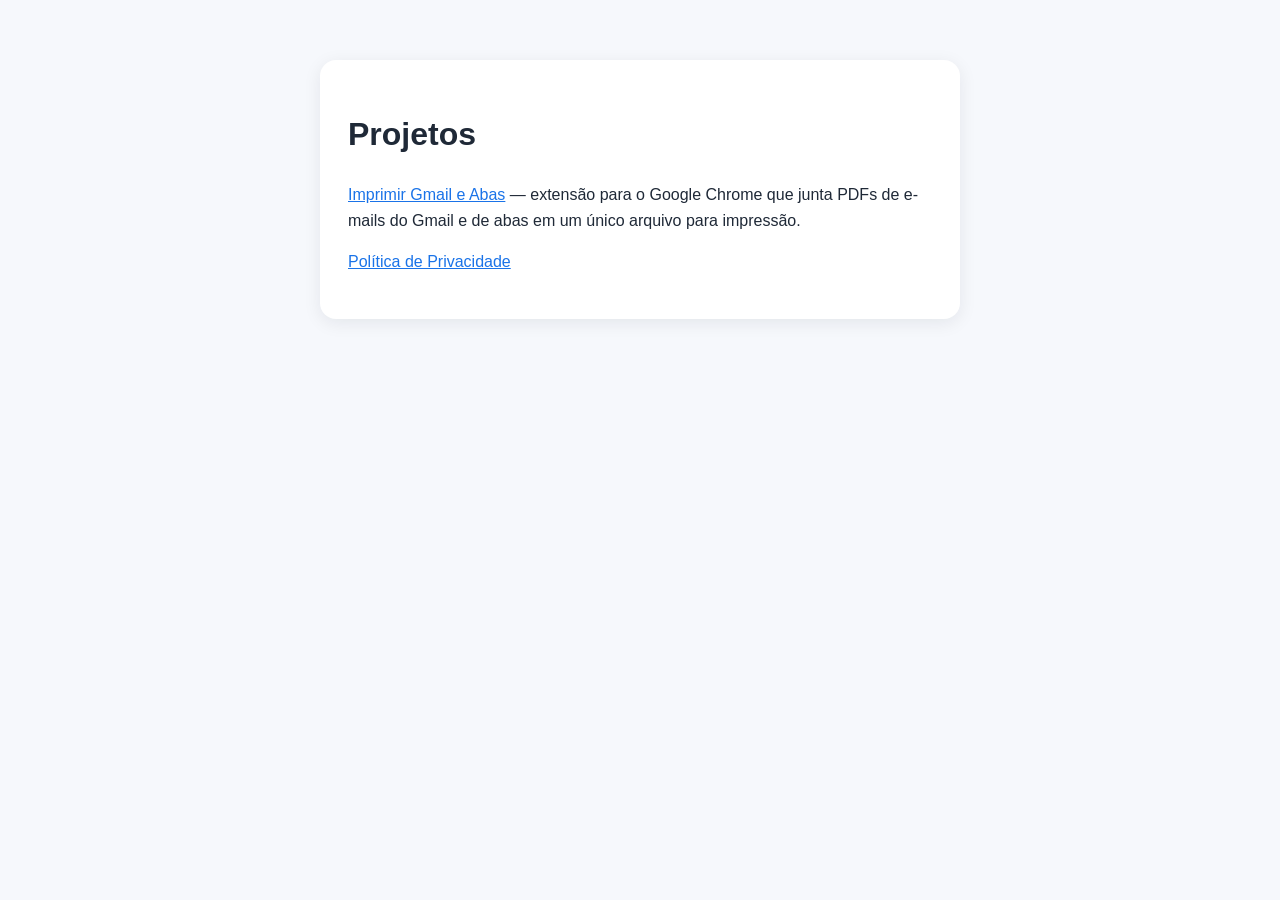
<file: index.html>
<!DOCTYPE html>
<html lang="pt-BR">
<head>
<meta charset="UTF-8">
<meta name="google-site-verification" content="T873T_UwbkwbiO6mOk4ymQmgSrhnWB7fewpXSyAYkCM" />
<title>Paulo Sérgio — Projetos</title>
<meta name="viewport" content="width=device-width, initial-scale=1">
<style>
body { margin:0; font-family:'Segoe UI',Roboto,Arial,sans-serif; background:#f6f8fc; color:#1f2937; line-height:1.6; }
main { max-width:640px; margin:60px auto; padding:0 20px; }
.card { background:#fff; border-radius:16px; padding:28px; box-shadow:0 4px 18px rgba(16,24,40,.08); }
a { color:#1a73e8; }
</style>
</head>
<body>
<main>
<div class="card">
<h1>Projetos</h1>
<p><a href="extensao-privacidade/">Imprimir Gmail e Abas</a> — extensão para o Google Chrome que junta PDFs de e-mails do Gmail e de abas em um único arquivo para impressão.</p>
<p><a href="extensao-privacidade/privacidade.html">Política de Privacidade</a></p>
</div>
</main>
</body>
</html>
</file>
